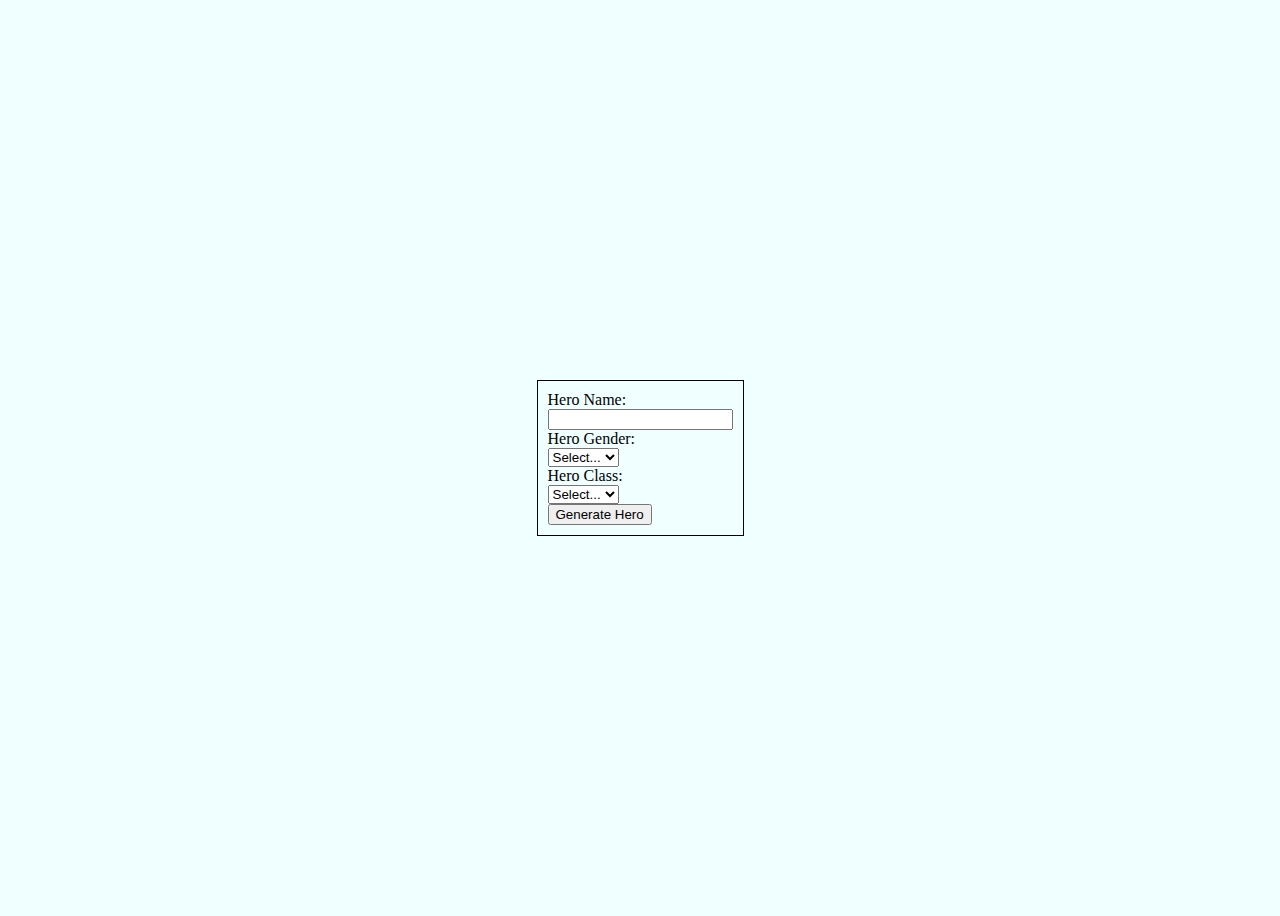
<file: week-2/character-generator/index.html>
<!DOCTYPE html>
<html>
  <head>
    <!--
    Pragmatic JavaScript
    Chapter 1
    Programming Assignment

    Author:
    Date:
    Filename:
  -->
    <title>Roleplay Character Generator</title>
    <link rel="stylesheet" type="text/css" href="styles.css" />
  </head>
  <body>
    <div id="mainContainer">
      <form id="characterForm">
        <label for="heroName">Hero Name:</label><br />
        <input type="text" id="heroName" name="heroName" required /><br />
        <label for="heroGender">Hero Gender:</label><br />
        <select id="heroGender" name="heroGender" required>
          <option value="">Select...</option>
          <option value="male">Male</option>
          <option value="female">Female</option>
          <option value="other">Other</option></select>
          <br />
        <label for="heroClass">Hero Class:</label><br />
        <select id="heroClass" name="heroClass" required>
          <option value="">Select...</option>
          <option value="warrior">Warrior</option>
          <option value="mage">Mage</option>
          <option value="rogue">Rogue</option></select>
          <br />
        <button id="generateHero">Generate Hero</button>
      </form>

      <div id="characterOutput"></div>
    </div>

    <script src="script.js"></script>
  </body>
</html>
</file>
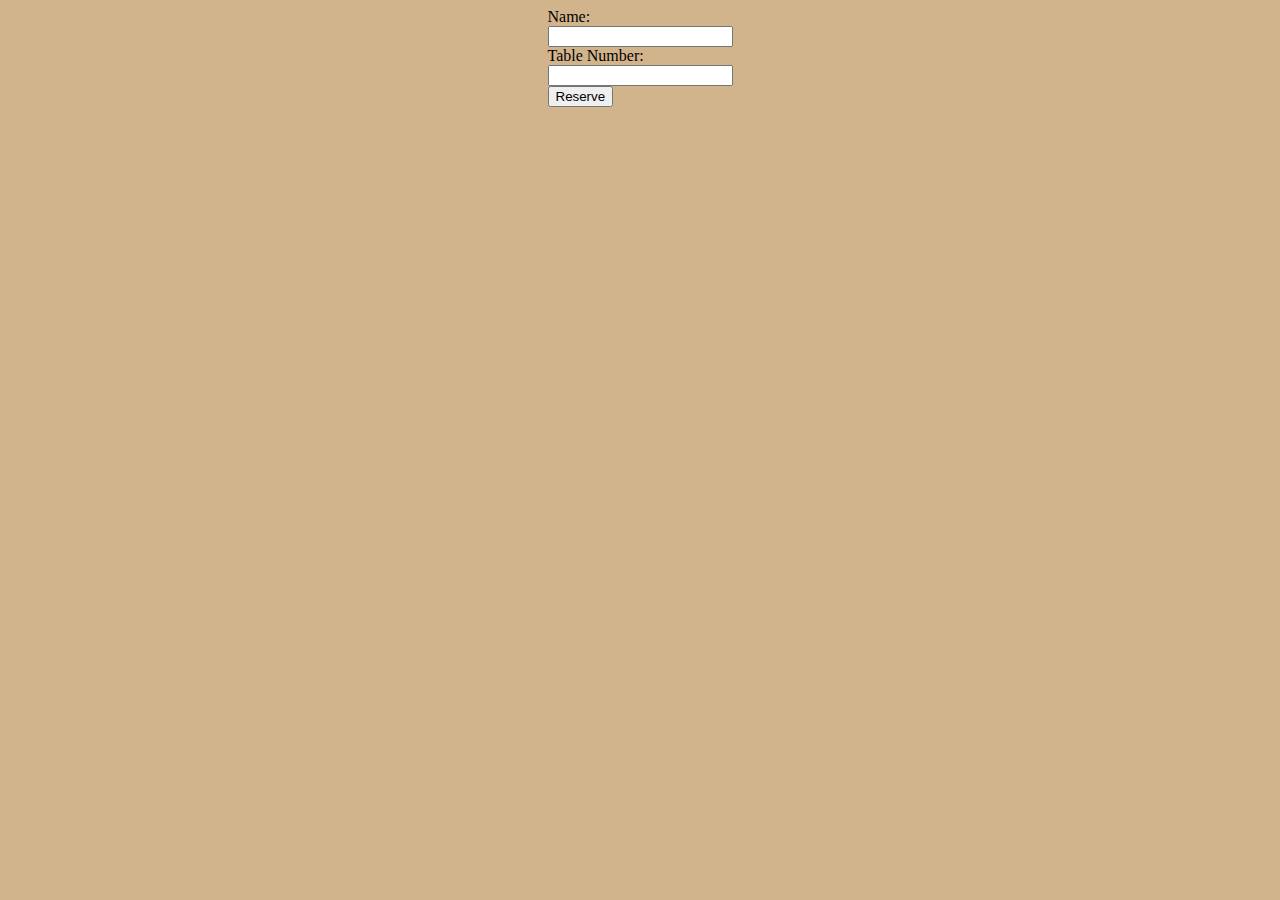
<file: week-5/restaurant-reservation/index.html>
<!DOCTYPE html>
<html>
  <head>
    <!--
      Pragmatic JavaScript
      Chapter 2
      Programming Assignment

      Author: Nadia Gainer
      Date:04/21/24
      Filename: Resteraunt-Reservation
    -->
    <title>Table Reservation</title>
    <link rel="stylesheet" type="text/css" href="styles.css" />
  </head>
  <body>
    <div class="form-container">
      <form id="reservationForm">
        <label for="name">Name:</label><br />
        <input type="text" id="name" name="name" /><br />
        <label for="tableNumber">Table Number:</label><br />
        <input type="number" min={1} max={4} id="tableNumber" name="tableNumber" /><br />
        <button type= "submit" >Reserve</button>
      </form>
      <p id="message"></p>
    </div>
    <script src="script.js"></script>
  </body>
</html>
</file>
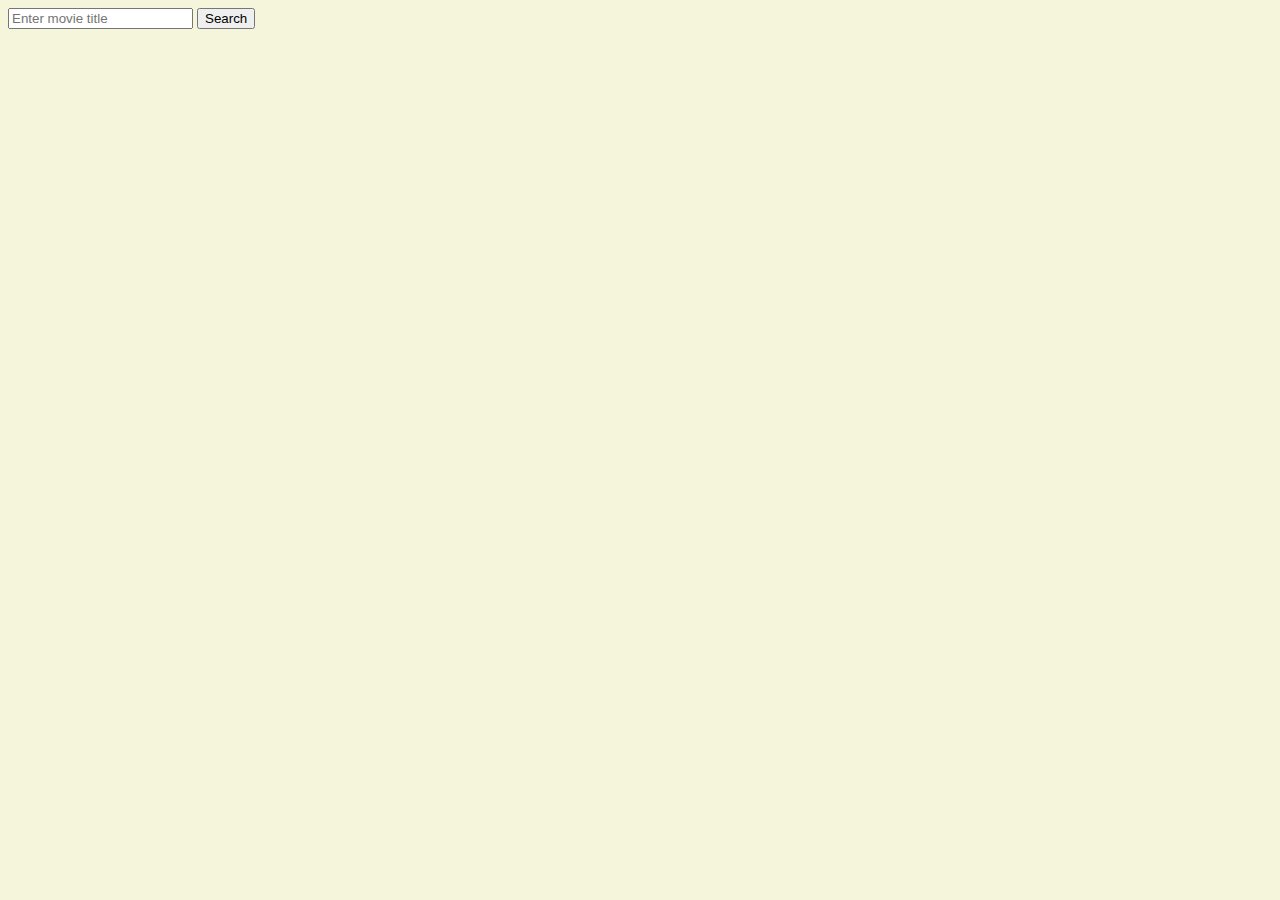
<file: week-8/movie-app/index.html>
<!DOCTYPE html>
<html>
  <head>
    <!--
      Pragmatic JavaScript
      Chapter 4
      Programming Assignment

      Author: Nadia Gainer
      Date:5/12/24
      Filename: movie app
    -->
    <link rel="stylesheet" type="text/css" href="styles.css" />
  </head>
  <body>
    <div class="form-container">
      <form id="movie-form">
        <input type="text" id="title-input" placeholder="Enter movie title" />
        <button type="submit">Search</button>
      </form>
      <div id="movie-info">
        <h2 id="movie-title"></h2>
        <p id="movie-director"></p>
        <p id="movie-year"></p>
        <p id="movie-synopsis"></p>
      </div>
      <p id="error-message"></p>
    </div>
    <script src="script.js"></script>
  </body>
</html>
</file>
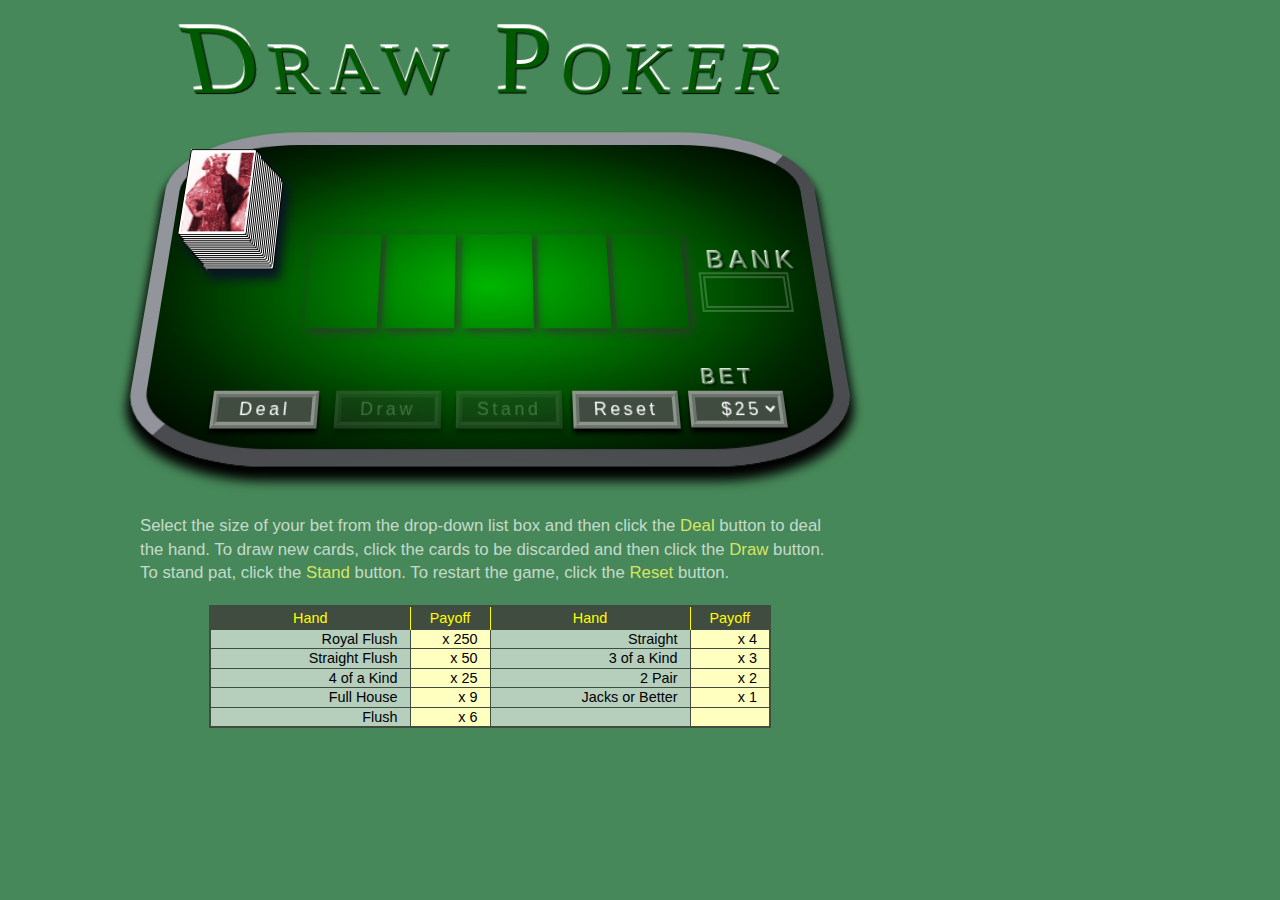
<file: week-1/chapter/js08_txt.html>
<!DOCTYPE html>
<html>
<head>
   <!--
      JavaScript 7th Edition
      Chapter 8
      Chapter Case

      Author: 
      Date:   

      Filename: js08.html
   -->
   <meta charset="utf-8" />
   <meta name="viewport" content="width=device-width,initial-scale=1.0">
   <title>Chapter 8 Case Problem: Draw Poker</title>
   <link rel="stylesheet" href="styles.css" />

</head>

<body>
   <section id="pokerTable">
      <h1>Draw Poker</h1>
      <div id="table">

         <img src="cardstack.png" alt="" id="cardstack" />
         <div id="hand">         
            <img id="card0" class="cardImg" src="blank.gif" />
            <img id="card1" class="cardImg" src="blank.gif" />
            <img id="card2" class="cardImg" src="blank.gif" />
            <img id="card3" class="cardImg" src="blank.gif" />
            <img id="card4" class="cardImg" src="blank.gif" />
         </div>
         <div id="status"></div> 

         <label id="bankLabel" for="bank">BANK</label>
         <input type="text" readonly id="bank" name="bank" />
         
         <div id="board">
            <input type="button" id="dealB" value="Deal" class="pokerButton" />
            <input type="button" id="drawB" value="Draw" class="pokerButton" disabled />
            <input type="button" id="standB" value="Stand" class="pokerButton" disabled />
            <input type="button" id="resetB" value="Reset" class="pokerButton" /> 
            <label id="betLabel" for="bet">BET</label>
            <select id="bet" name="bet">
               <option value="25">$25</option>
               <option value="50">$50</option>
               <option value="75">$75</option>
               <option value="100">$100</option>
            </select>
         </div>                                                  
      </div>                 
      <p id="instructions">
         Select the size of your bet from the drop-down list box and then
         click the <strong>Deal</strong> button to deal the hand. To draw new
         cards, click the cards to be discarded and then click the 
         <strong>Draw</strong> button. To stand pat, click the 
         <strong>Stand</strong> button. To restart the game, click the 
         <strong>Reset</strong> button.
      </p>

      <table id="oddsTable">
         <colgroup>
            <col class="firstCol" />
            <col class="secondCol" />
            <col class="firstCol" />
            <col class="secondCol" />
         </colgroup>
         <tr>
            <th>Hand</th>
            <th>Payoff</th>
            <th>Hand</th>
            <th>Payoff</th>
         </tr>
         <tr>
            <td>Royal Flush</td>
            <td>x 250</td>
            <td>Straight</td>
            <td>x 4</td>
         </tr>
         <tr>
            <td>Straight Flush</td>
            <td>x 50</td>
            <td>3 of a Kind</td>
            <td>x 3</td>
         </tr>
         <tr>
            <td>4 of a Kind</td>
            <td>x 25</td>
            <td>2 Pair</td>
            <td>x 2</td>
         </tr>
         <tr>
            <td>Full House</td>
            <td>x 9</td>
            <td>Jacks or Better</td>
            <td>x 1</td>
         </tr>
         <tr>
            <td>Flush</td>
            <td>x 6</td>
            <td></td>
            <td></td>
         </tr>
      </table>
      
   </section>     
</body>
</html>
</file>
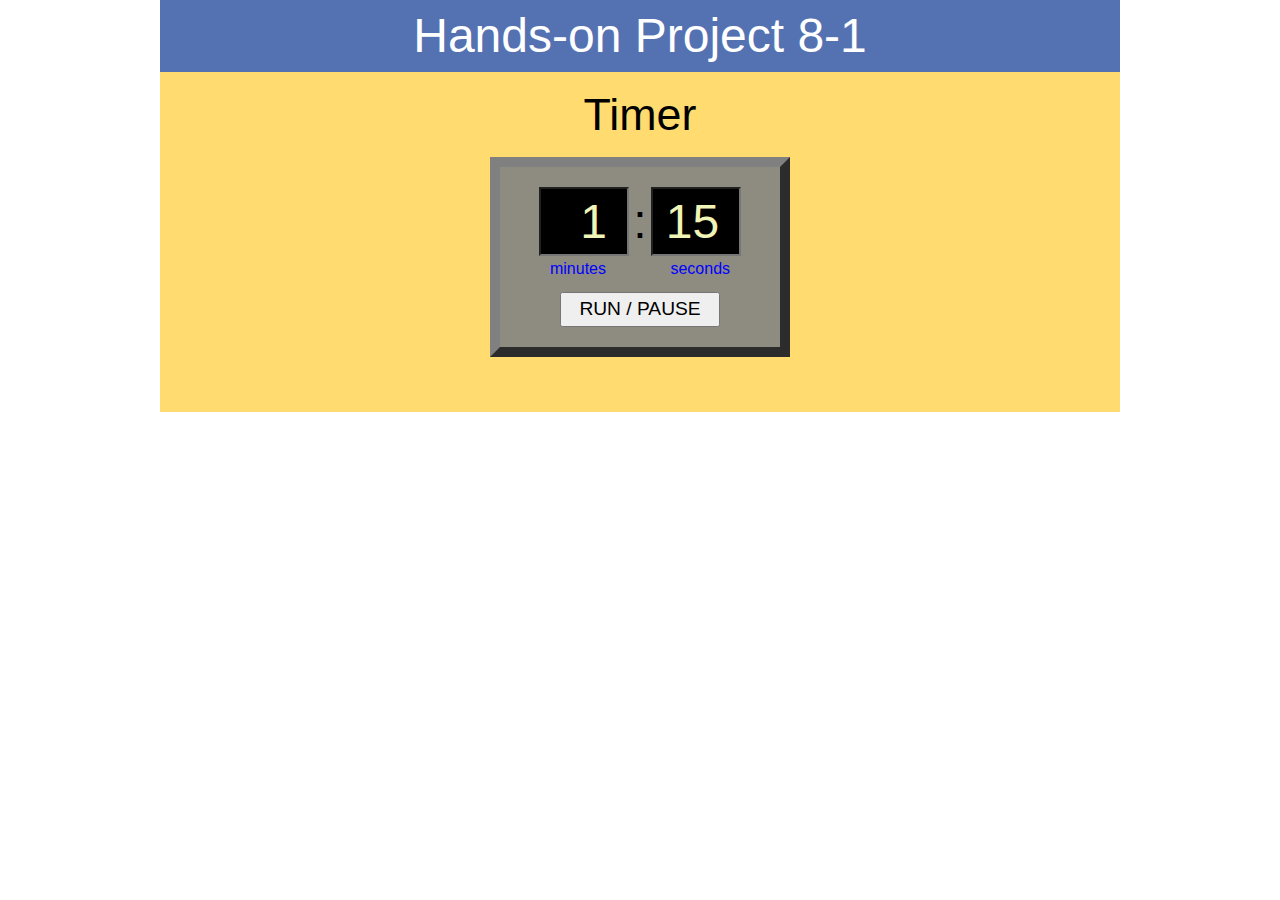
<file: week-1/project08-01/project08-01.html>
<!DOCTYPE html>
<html>
<head>
   <!--
      JavaScript 7th Edition
      Chapter 8
      Hands-on Project 8-1

      Author: Nadia Gainer
      Date:   03/24/24

      Filename: project08-01.html
   -->
   <meta charset="utf-8" />
   <meta name="viewport" content="width=device-width,initial-scale=1.0">
   <title>Hands-on Project 8-1</title>
   <link rel="stylesheet" href="styles.css" />
   <script src="project08-01.js" defer></script>
</head>

<body>
   <header>
      <h1>
         Hands-on Project 8-1
      </h1>
   </header>

   <section>
      <h1>Timer</h1>
      <div id="timerClock">
         <input id="minutesBox" type="number" value="1" min="0" max="10" step="1" />
         <span id="separator">:</span>
         <input id="secondsBox" type="number" value="15" min="0" max="59" step="1" /><br />
         <span id="minLabel">minutes</span> <span id="secLabel">seconds</span>
         <input id="runPauseButton" type="button" value="RUN / PAUSE" />
      </div>
   </section>
</body>
</html>
</file>
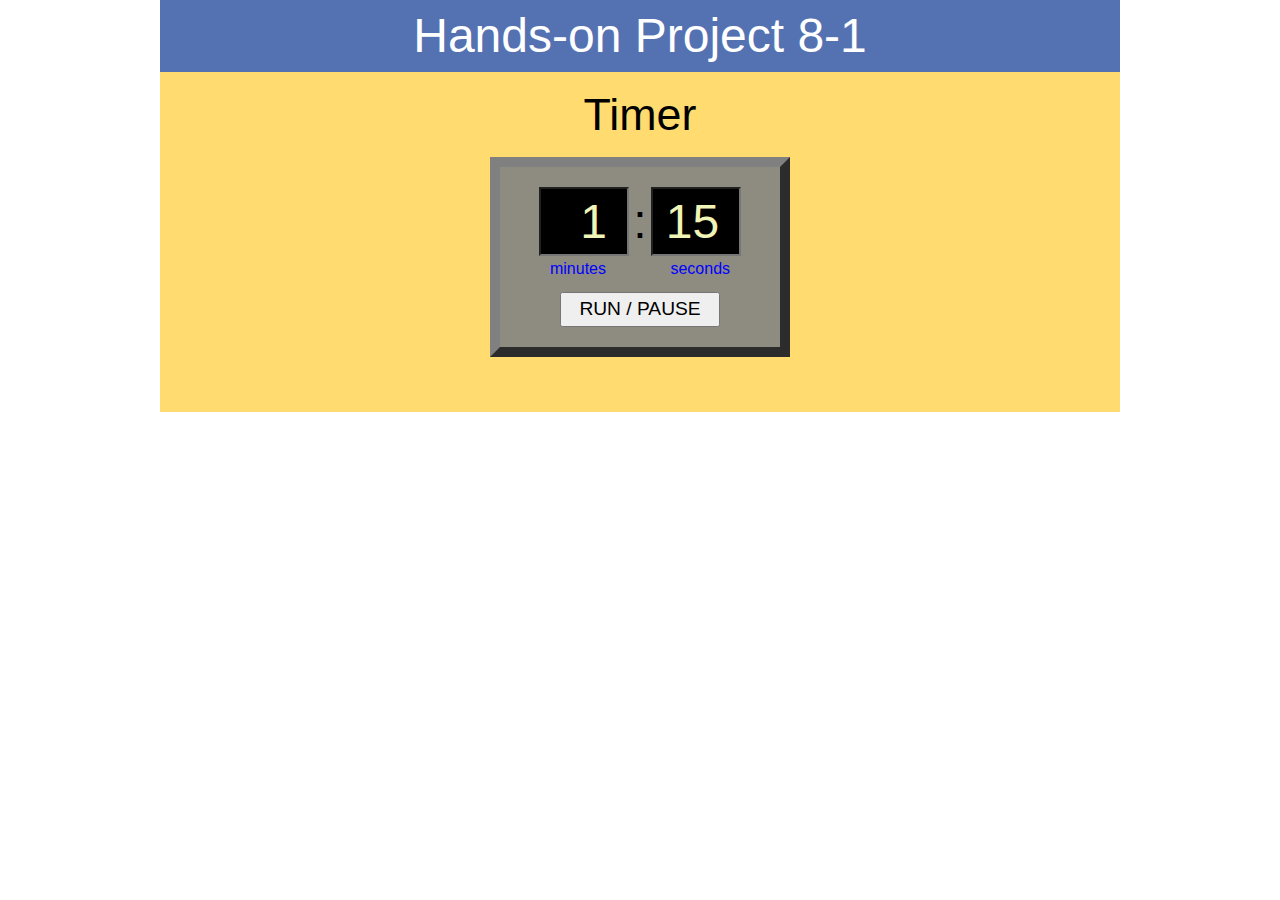
<file: week-1/project08-01/project08-01_txt.html>
<!DOCTYPE html>
<html>
<head>
   <!--
      JavaScript 7th Edition
      Chapter 8
      Hands-on Project 8-1

      Author: Nadia Gainer
      Date:   

      Filename: project08-01.html
   -->
   <meta charset="utf-8" />
   <meta name="viewport" content="width=device-width,initial-scale=1.0">
   <title>Hands-on Project 8-1</title>
   <link rel="stylesheet" href="styles.css" />

</head>

<body>
   <header>
      <h1>
         Hands-on Project 8-1
      </h1>
   </header>

   <section>
      <h1>Timer</h1>
      <div id="timerClock">
         <input id="minutesBox" type="number" value="1" min="0" max="10" step="1" />
         <span id="separator">:</span>
         <input id="secondsBox" type="number" value="15" min="0" max="59" step="1" /><br />
         <span id="minLabel">minutes</span> <span id="secLabel">seconds</span>
         <input id="runPauseButton" type="button" value="RUN / PAUSE" />
      </div>
   </section>
</body>
</html>
</file>
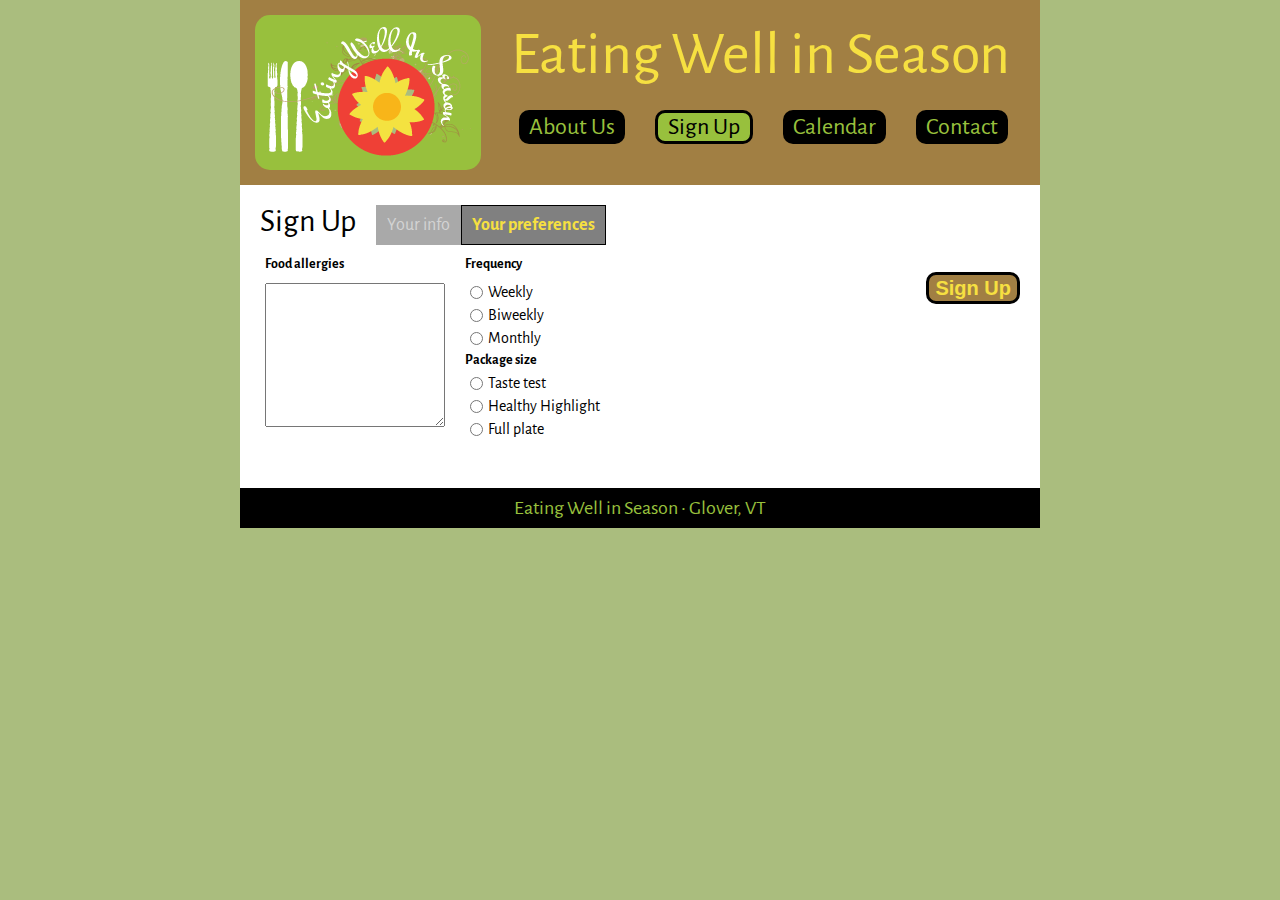
<file: week-3/chapter/js09b_txt.html>
﻿<!DOCTYPE html>
<html lang="en">
<head>
   <!--
      JavaScript 7th Edition
      Chapter 9
      Chapter case

      Eating Well in Season order page
      Author: 
      Date:   

      Filename: js09b.html
   -->
   <meta charset="utf-8" />
   <meta name="viewport" content="width=device-width,initial-scale=1.0">
   <title>Eating Well in Season - Order</title>
   <link rel="stylesheet" media="screen and (max-device-width: 400px)" href="styleshh.css" />
   <link rel="stylesheet" media="screen and (min-device-width: 401px)" href="styles.css" />
   <link href='http://fonts.googleapis.com/css?family=Alegreya+Sans:400,700' rel='stylesheet' type='text/css'>
</head>

<body>
   <div id="container">
      <header>
         <h1>
            <img src="ewis.png" alt="Eating Well in Season" title="" />
         </h1>
         <p>Eating Well in Season</p>
      </header>
   
      <nav>
         <ul>
            <li><a href="#">About Us</a></li>
            <li class="currentPage"><a href="#">Sign Up</a></li>
            <li><a href="#">Calendar</a></li>
            <li><a href="#">Contact</a></li>
        </ul>
      </nav>
   </div>
      
   <article>
      <h2>Sign Up</h2>

      <div class="trail">
         <div class="otherPage">Your info</div>
         <div class="currentPage">Your preferences</div>
      </div>

      <form>
         <div id="contactInfo"></div>
         <fieldset class="checks" id="fs1">
            <legend>Food allergies</legend>
            <textarea id="allergyDesc" name="allergies"></textarea>
         </fieldset>

         <fieldset class="checks">
            <legend>Frequency</legend>
            <input type="radio" id="weekly" value="Weekly" name="frequency" />
            <label for="weekly" id="weeklyLabel">Weekly</label>
            <input type="radio" id="biweekly" value="Biweekly" name="frequency" />
            <label for="biweekly" id="biweeklyLabel">Biweekly</label>
            <input type="radio" id="monthly" value="Monthly" name="frequency" />
            <label for="monthly" id="monthlyLabel">Monthly</label>           
            <legend>Package size</legend>
            <input type="radio" id="taste" value="Taste test" name="size" />
            <label for="taste" id="tasteLabel">Taste test</label>
            <input type="radio" id="highlight" value="Healthy highlight" name="size" />
            <label for="highlight" id="highlightLabel">Healthy Highlight</label>
            <input type="radio" id="full" value="Full plate" name="size" />
            <label for="full" id="fullLabel">Full plate</label>
         </fieldset>        
         
         <fieldset class="btn">
            <input type="button" id="signupBtn" value="Sign Up" />
         </fieldset>

      </form>

   </article>
   <footer><p>Eating Well in Season &bull; Glover, VT</p></footer>
</body>
</html>
</file>
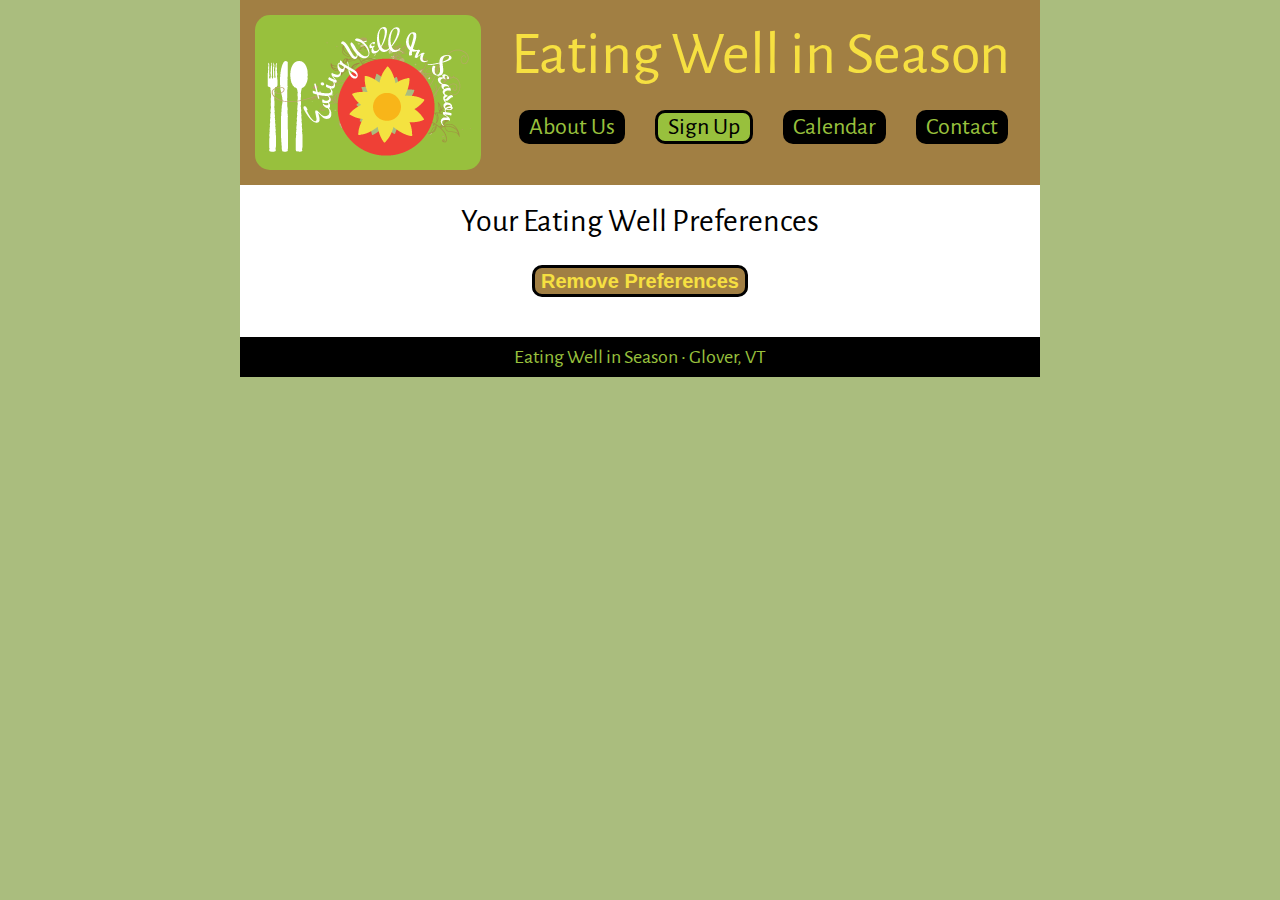
<file: week-3/chapter/js09c_txt.html>
<!DOCTYPE html>
<html lang="en">
<head>
   <!--
      JavaScript 6th Edition
      Chapter 9
      Chapter case

      Eating Well in Season results page
      Author: 
      Date:   

      Filename: results.htm
   -->
   <meta charset="utf-8" />
   <meta name="viewport" content="width=device-width,initial-scale=1.0">
   <title>Eating Well in Season - Results</title>
   <link rel="stylesheet" media="screen and (max-device-width: 400px)" href="styleshh.css" />
   <link rel="stylesheet" media="screen and (min-device-width: 401px)" href="styles.css" />
   <link href='http://fonts.googleapis.com/css?family=Alegreya+Sans:400,700' rel='stylesheet' type='text/css'>   
</head>

<body>
   <div id="container">
      <header>
         <h1>
            <img src="ewis.png" alt="Eating Well in Season" title="" />
         </h1>
         <p>Eating Well in Season</p>
      </header>
   
      <nav>
         <ul>
            <li><a href="#">About Us</a></li>
            <li class="currentPage"><a href="#">Sign Up</a></li>
            <li><a href="#">Calendar</a></li>
            <li><a href="#">Contact</a></li>
        </ul>
      </nav>
   </div>
      
   <article>
      <h2 id="prefHeading">Your Eating Well Preferences</h2>
      <table id="prefTable"></table>
      
      <input type="button" value="Remove Preferences" id="removePrefBtn" />
   </article>
   <footer><p>Eating Well in Season &bull; Glover, VT</p></footer>
</body>
</html>
</file>
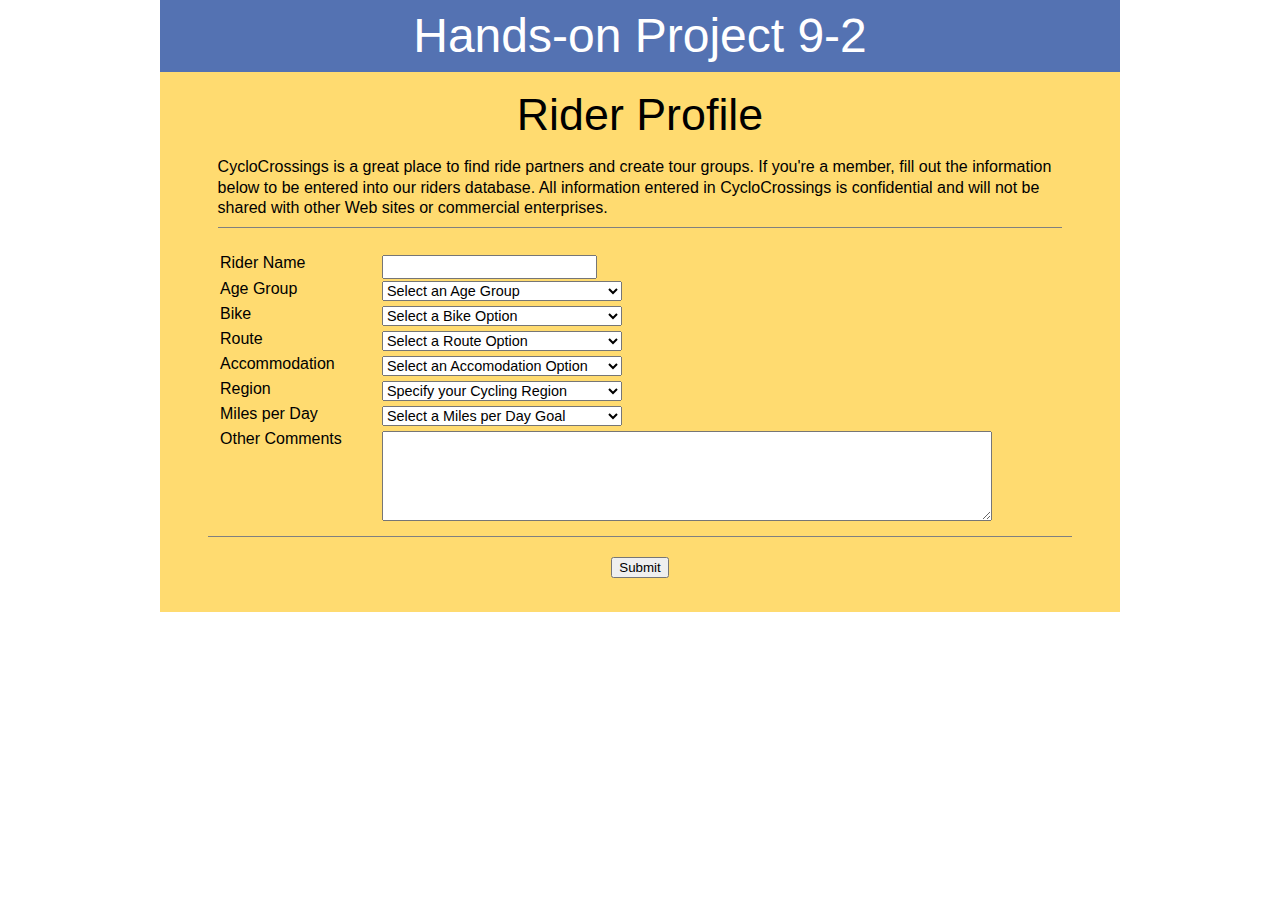
<file: week-3/project09-02/project09-02a.html>
<!DOCTYPE html>
<html>
<head>
   <!--
      JavaScript 7th Edition
      Chapter 9
      Hands-on Project 9-2

      Author: Nadia Gainer
      Date:   04/06/23

      Filename: project09-02a.html
   -->
   <meta charset="utf-8" />
   <title>Hands-on Project 9-2</title>
   <link rel="stylesheet" href="styles.css" />
</head>

<body>
   <header>
      <h1>
         Hands-on Project 9-2
      </h1>
   </header>

   <section>
      <h1>Rider Profile</h1>
      <p id="intro">
         CycloCrossings is a great place to find ride partners and create
         tour groups. If you're a member, fill out the information below 
         to be entered into our riders database. All information entered 
         in CycloCrossings is confidential and will not be shared with 
         other Web sites or commercial enterprises.
      </p>

      <table id="profile">
        <colgroup>
           <col id="firstCol" />
           <col id="secondCol" />
        </colgroup>
         <tr>
            <td>Rider Name</td>
            <td>
               <input name="riderName" id="riderName" type="text" />
            </td>
         </tr>
         <tr>
            <td>Age Group</td>	
            <td>
               <select name="ageGroup" id="ageGroup" size="1">
                  <option value="">Select an Age Group</option>
                  <option value="16 - 20">16 - 20</option>
                  <option value="21 - 30">21 - 30</option>
                  <option value="31 - 40">31 - 40</option>
                  <option value="41 - 50">41 - 50</option>
                  <option value="51 - 60">51 - 60</option>
                  <option value="61 - 70">61 - 70</option>
                  <option value="71+">71+</option>
               </select>
            </td>
         </tr>
         <tr>
            <td>Bike</td>
            <td>
               <select name="bikeOption" id="bikeOption" size="1">
                  <option value="">Select a Bike Option</option>
                  <option value="road">Road Bike</option>
                  <option value="mountain">Mountain Bike</option>
                  <option value="either">Either</option>
               </select>
            </td>
         </tr>
         <tr>
            <td>Route</td>
            <td>
               <select name="routeOption" id="routeOption" size="1">
                  <option value="">Select a Route Option</option>
                  <option value="road">Road</option>
                  <option value="trail">Trail</option>
                  <option value="either">Either</option>
               </select>               
            </td>
         </tr>
         <tr>
            <td>Accommodation</td>
            <td>
               <select name="accOption" id="accOption" size="1">
                  <option value="">Select an Accomodation Option</option>
                  <option value="camping">Camping</option>
                  <option value="motel">Motel</option>
                  <option value="either">Either</option>
               </select>               
            </td>
         </tr>
         <tr>
            <td>Region</td>	
            <td>
               <select name="region" id="region" size="1">
                  <option value="">Specify your Cycling Region</option>
                  <option value="Northeast">Northeast</option>
                  <option value="East Coast">East Coast</option>
                  <option value="Southeast">Southeast</option>
                  <option value="Midwest">Midwest</option>
                  <option value="Mountain">Mountain</option>
                  <option value="Southwest">Southwest</option>
                  <option value="West Coast">West Coast</option>
                  <option value="NOrthwest">Northwest</option>
               </select>
            </td>
         </tr>
         <tr>
            <td>Miles per Day</td>	
            <td>
               <select name="miles" id="miles" size="1">
                  <option value="">Select a Miles per Day Goal</option>
                  <option value="21 - 40">21 - 40</option>
                  <option value="41 - 60">41 - 60</option>
                  <option value="61 - 80">61 - 80</option>
                  <option value="21 - 40">81 - 100</option>
                  <option value="100+">100+</option>
               </select>
            </td>
         </tr>
         <tr>
            <td>Other Comments</td>
            <td>
               <textarea name="comments" id="comments"></textarea>
            </td>
         </tr>
      </table>

      <p style="text-align: center">
         <input id="submitButton" type="button" value="Submit" />
      </p>      
   </section>
   <script src="project09-02a.js" defer></script>
</body>
</html>
</file>
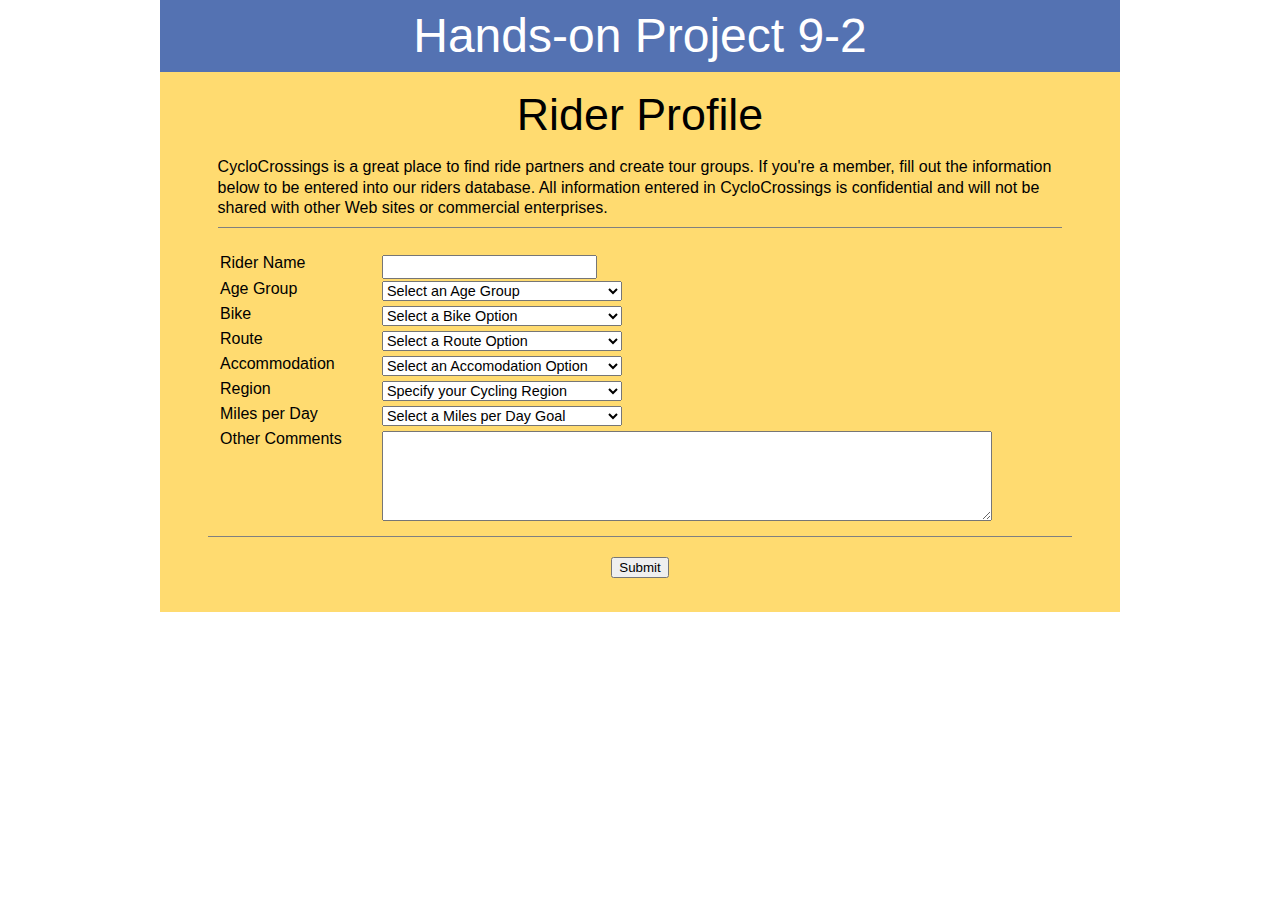
<file: week-3/project09-02/project09-02a_txt.html>
<!DOCTYPE html>
<html>
<head>
   <!--
      JavaScript 7th Edition
      Chapter 9
      Hands-on Project 9-2

      Author: 
      Date:   

      Filename: project09-02a.html
   -->
   <meta charset="utf-8" />
   <title>Hands-on Project 9-2</title>
   <link rel="stylesheet" href="styles.css" />
</head>

<body>
   <header>
      <h1>
         Hands-on Project 9-2
      </h1>
   </header>

   <section>
      <h1>Rider Profile</h1>
      <p id="intro">
         CycloCrossings is a great place to find ride partners and create
         tour groups. If you're a member, fill out the information below 
         to be entered into our riders database. All information entered 
         in CycloCrossings is confidential and will not be shared with 
         other Web sites or commercial enterprises.
      </p>

      <table id="profile">
        <colgroup>
           <col id="firstCol" />
           <col id="secondCol" />
        </colgroup>
         <tr>
            <td>Rider Name</td>
            <td>
               <input name="riderName" id="riderName" type="text" />
            </td>
         </tr>
         <tr>
            <td>Age Group</td>	
            <td>
               <select name="ageGroup" id="ageGroup" size="1">
                  <option value="">Select an Age Group</option>
                  <option value="16 - 20">16 - 20</option>
                  <option value="21 - 30">21 - 30</option>
                  <option value="31 - 40">31 - 40</option>
                  <option value="41 - 50">41 - 50</option>
                  <option value="51 - 60">51 - 60</option>
                  <option value="61 - 70">61 - 70</option>
                  <option value="71+">71+</option>
               </select>
            </td>
         </tr>
         <tr>
            <td>Bike</td>
            <td>
               <select name="bikeOption" id="bikeOption" size="1">
                  <option value="">Select a Bike Option</option>
                  <option value="road">Road Bike</option>
                  <option value="mountain">Mountain Bike</option>
                  <option value="either">Either</option>
               </select>
            </td>
         </tr>
         <tr>
            <td>Route</td>
            <td>
               <select name="routeOption" id="routeOption" size="1">
                  <option value="">Select a Route Option</option>
                  <option value="road">Road</option>
                  <option value="trail">Trail</option>
                  <option value="either">Either</option>
               </select>               
            </td>
         </tr>
         <tr>
            <td>Accommodation</td>
            <td>
               <select name="accOption" id="accOption" size="1">
                  <option value="">Select an Accomodation Option</option>
                  <option value="camping">Camping</option>
                  <option value="motel">Motel</option>
                  <option value="either">Either</option>
               </select>               
            </td>
         </tr>
         <tr>
            <td>Region</td>	
            <td>
               <select name="region" id="region" size="1">
                  <option value="">Specify your Cycling Region</option>
                  <option value="Northeast">Northeast</option>
                  <option value="East Coast">East Coast</option>
                  <option value="Southeast">Southeast</option>
                  <option value="Midwest">Midwest</option>
                  <option value="Mountain">Mountain</option>
                  <option value="Southwest">Southwest</option>
                  <option value="West Coast">West Coast</option>
                  <option value="NOrthwest">Northwest</option>
               </select>
            </td>
         </tr>
         <tr>
            <td>Miles per Day</td>	
            <td>
               <select name="miles" id="miles" size="1">
                  <option value="">Select a Miles per Day Goal</option>
                  <option value="21 - 40">21 - 40</option>
                  <option value="41 - 60">41 - 60</option>
                  <option value="61 - 80">61 - 80</option>
                  <option value="21 - 40">81 - 100</option>
                  <option value="100+">100+</option>
               </select>
            </td>
         </tr>
         <tr>
            <td>Other Comments</td>
            <td>
               <textarea name="comments" id="comments"></textarea>
            </td>
         </tr>
      </table>

      <p style="text-align: center">
         <input id="submitButton" type="button" value="Submit" />
      </p>      
   </section>
</body>
</html>
</file>
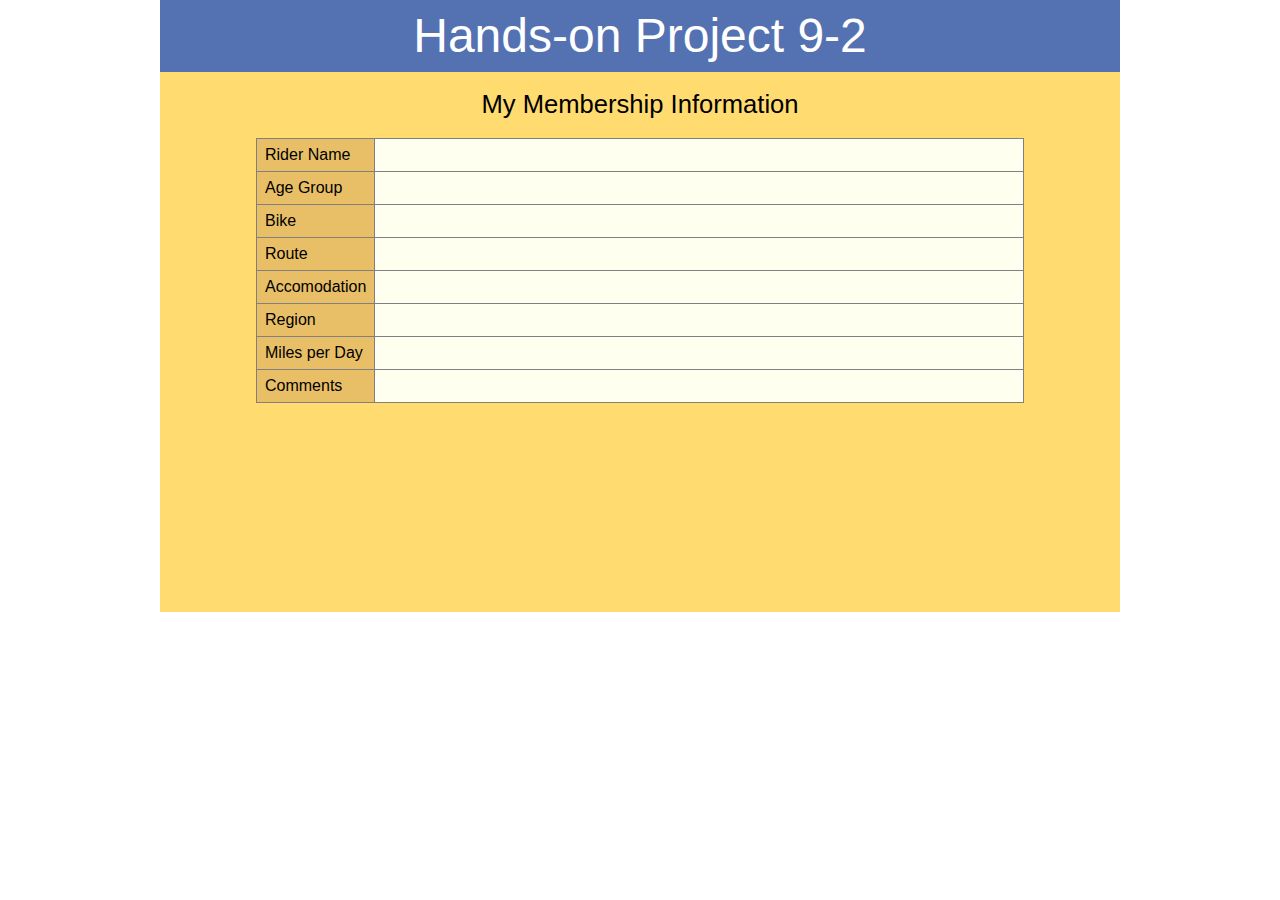
<file: week-3/project09-02/project09-02b.html>
<!DOCTYPE html>
<html>
<head>
   <!--
      JavaScript 7th Edition
      Chapter 8
      Hands-on Project 9-2

      Author: 
      Date:   

      Filename: project09-02b.html
   -->
   <meta charset="utf-8" />
   <meta name="viewport" content="width=device-width,initial-scale=1.0">
   <title>Hands-on Project 9-2</title>
   <link rel="stylesheet" href="styles.css" />
</head>

<body>
   <header>
      <h1>
         Hands-on Project 9-2
      </h1>
   </header>

   <section>
      <h1 id="h2b">My Membership Information</h1>
      
      <table id="order">
         <tr>
            <th>Rider Name</th>
            <td id="riderName"></td>
         </tr>
         <tr>
            <th>Age Group</th>
            <td id="ageGroup"></td>
         </tr> 
         <tr>
            <th>Bike</th>
            <td id="bikeOption"></td>
         </tr>  
         <tr>
            <th>Route</th>
            <td id="routeOption"></td>
         </tr> 
         <tr>
            <th>Accomodation</th>
            <td id="accOption"></td>
         </tr>          
         <tr>
            <th>Region</th>
            <td id="region"></td>
         </tr>          
         <tr>
            <th>Miles per Day</th>
            <td id="miles"></td>
         </tr> 
         <tr>
            <th>Comments</th>
            <td id="comments"></td>
         </tr>          
      </table>
   </section>
   <script src="project09-02b.js" defer></script>
</body>
</html>
</file>
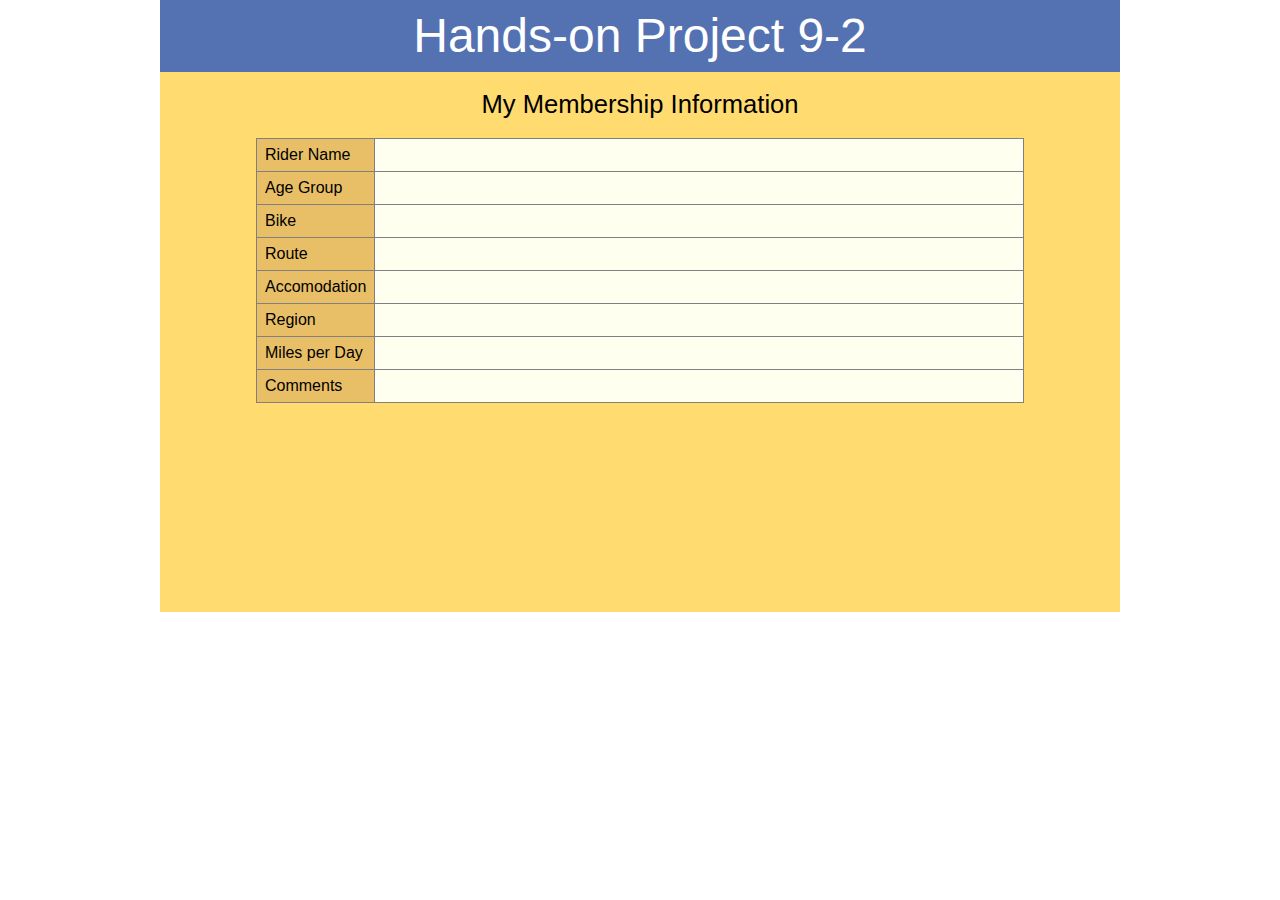
<file: week-3/project09-02/project09-02b_txt.html>
<!DOCTYPE html>
<html>
<head>
   <!--
      JavaScript 7th Edition
      Chapter 8
      Hands-on Project 9-2

      Author: 
      Date:   

      Filename: project09-02b.html
   -->
   <meta charset="utf-8" />
   <meta name="viewport" content="width=device-width,initial-scale=1.0">
   <title>Hands-on Project 9-2</title>
   <link rel="stylesheet" href="styles.css" />
</head>

<body>
   <header>
      <h1>
         Hands-on Project 9-2
      </h1>
   </header>

   <section>
      <h1 id="h2b">My Membership Information</h1>
      
      <table id="order">
         <tr>
            <th>Rider Name</th>
            <td id="riderName"></td>
         </tr>
         <tr>
            <th>Age Group</th>
            <td id="ageGroup"></td>
         </tr> 
         <tr>
            <th>Bike</th>
            <td id="bikeOption"></td>
         </tr>  
         <tr>
            <th>Route</th>
            <td id="routeOption"></td>
         </tr> 
         <tr>
            <th>Accomodation</th>
            <td id="accOption"></td>
         </tr>          
         <tr>
            <th>Region</th>
            <td id="region"></td>
         </tr>          
         <tr>
            <th>Miles per Day</th>
            <td id="miles"></td>
         </tr> 
         <tr>
            <th>Comments</th>
            <td id="comments"></td>
         </tr>          
      </table>
   </section>
</body>
</html>
</file>
<file: week-2/character-generator/styles.css>
/*
  Pragmatic JavaScript
  Chapter 1
  Programming Assignment

  Author: Nadia Gainer
  Date:03/29/24
  Filename: CSS 
*/

/* Your CSS goes here */
body { 
  background-color:azure;
  display: flex;
  justify-content: center;
  align-items: center;
  height: 100vh;
}

#mainContainer{
  border: 1px solid;
  padding: 10px;
}
</file>
<file: week-5/restaurant-reservation/styles.css>
/*
  Pragmatic JavaScript
  Chapter 2
  Programming Assignment

  Author: Nadia Gainer
  Date:04/21/24
  Filename:resteraunt-reservation
*/

/* Add your CSS styles here */
body{
background-color: tan;
display: flex;
justify-content: center;
align-items: center;
}
</file>
<file: week-8/movie-app/styles.css>
/*
  Pragmatic JavaScript
  Chapter 4
  Programming Assignment

  Author: Nadia Gainer
  Date:05/12/24
  Filename: movie app
*/

/* Add your styles here */
body {
  background-color: beige;
}
</file>
<file: week-1/chapter/styles.css>
/*  JavaScript 7th Edition
    Chapter 8
    Chapter Case

    Filename: styles.css
*/

/* apply a natural box layout model to all elements */
* {
   -moz-box-sizing: border-box;
   -webkit-box-sizing: border-box;
   box-sizing: border-box;
}

/* reset rules */
html, body, div, span, applet, object, iframe,
h1, h2, h3, h4, h5, h6, p, blockquote, pre,
a, abbr, acronym, address, big, cite, code,
del, dfn, em, img, ins, kbd, q, s, samp,
small, strike, strong, sub, sup, tt, var,
b, u, i, center,
dl, dt, dd, ol, ul, li,
fieldset, form, label, legend,
table, caption, tbody, tfoot, thead, tr, th, td,
article, aside, canvas, details, embed, 
figure, figcaption, footer, header, hgroup, 
menu, nav, output, ruby, section, summary,
time, mark, audio, video {
   margin: 0;
   padding: 0;
   border: 0;
   font-size: 100%;
   font: inherit;
   vertical-align: baseline;
}

/* HTML5 display-role reset for older browsers */
article, aside, details, figcaption, figure, 
footer, header, hgroup, menu, nav, section {
   display: block;
}

body {
   line-height: 1;
   width: 1000px;
   background: white;
   margin: 0 auto;
   font-family: Arial, Helvetica, sans-serif; 
}

ol, ul {
   list-style: none;
}


/* Styles for this Project */


html {
   font-family: Verdana, Geneva, sans-serif;
   font-size: 12px;
}


body {
   margin: 0px auto;
   display: -webkit-flex;
   display: flex;
   -webkit-flex-flow: row wrap;
   flex-flow: row wrap;
   background-color: rgb(70, 136, 89);
}

/* Poker Table Styles */



section#pokerTable h1 {
   text-align: center;
   font-size: 8.5em;
   font-family: Impact, Haettenschweiler, "Franklin Gothic Bold", "Arial Black", "sans-serif";
   color: rgb(0, 88, 0);
   letter-spacing: 0.1em;
   margin: 10px 0 0;
   font-weight: normal;
   font-variant: small-caps;
   text-shadow: black 1px 1px 1px, white 0px -4px 0px;
   transform: perspective(350px) rotateX(-15deg);
}

div#table {
   width: 682px;
   height: 337px;
   position: relative;
   margin: 5px auto 20px;
   transform: perspective(350px) rotateX(10deg);
   background: radial-gradient(farthest-corner,  rgb(0, 182, 0), rgb(0, 121, 0) 30%, rgb(0, 41, 0) 70%, black);
   border: 15px outset rgba(162, 162, 172, 0.9);
   border-radius: 20%;
   box-shadow: black 0px 10px 10px 2px;
}

div#table img#cardstack {
   display: block;
   position: absolute;
   top: 5px;
   left: 5px;
}

div#table img.cardImg {
   display: block; 
   width: 71px; 
   height: 96px; 
   cursor: pointer;
   position: absolute;
   top: 100px;
   box-shadow: rgb(51, 51, 51) 3px 3px 10px;
}

div#table img#card0 {
   left: 144px; 
}
div#table img#card1 {
   left: 220px; 
}
div#table img#card2 {
   left: 298px;
}
div#table img#card3 {
   left: 374px;
}
div#table img#card4 {
   left: 450px;
}

div#status {
   position: absolute; 
   top: 220px; 
   left: 165px;
   width: 375px; 
   text-align: center;
   color: yellow; 
   font-size: 1.8em; 
   letter-spacing: 0.3em;
}

input.pokerButton, select#bet {
   position: absolute; 
   top: 255px;
   text-align: center;
   display: block; 
   width: 100px;
   font-size: 1.4em; 
   color: white;
   letter-spacing: 0.2em;
   background-color: rgb(64, 76, 64);
   border: 6px ridge rgba(255, 255, 255, 0.4);
   cursor: pointer; 
   box-shadow: black 0px 4px 4px;
   opacity: 1;
}

input.pokerButton:disabled, select#bet:disabled {
   opacity: 0.25;
}

input#dealB {
   left: 64px;
}
input#drawB {
   left: 180px; 
}
input#standB {
   left: 294px;
}
input#resetB {
   left: 404px;
}


label#betLabel {
   font-size: 1.7em;
   text-align: center;
   display: block;
   position: absolute;
   top: 232px;
   left: 514px;
   width: 80px;
   color: rgba(121, 181, 121, 0.7);
   text-shadow: black 1px 1px 2px, white -1px -1px 0px;
   letter-spacing: 0.2em;
}

label#bankLabel {
   font-size: 2.2em;
   text-align: center;
   display: block;
   position: absolute;
   top: 114px;
   left: 532px;
   width: 120px;
   color: rgba(121, 181, 121, 0.7);
   text-shadow: black 1px 1px 2px, white -1px -1px 0px;
   letter-spacing: 0.2em;
}

input#bank {
   position: absolute; 
   top: 140px;
   left: 536px;
   width: 90px;
   height: 40px;
   display: block; 
   font-size: 1.7em; 
   color: white;
   letter-spacing: 0.2em;
   background-color: transparent;
   border: 6px double rgba(255, 255, 255, 0.2);
   text-align: right;
}

select#bet {
   left: 514px;
   width: 90px;  
   text-align: right;
}

p#instructions {
   margin: 60px auto 20px;
   font-size: 1.4em;
   line-height: 1.4;
   color: rgba(255, 255, 255, 0.7);
   width: 700px;
}

p#instructions strong {
   color: rgba(255, 255, 101, 0.8);
   font-weight: normal;
}

#oddsTable {
   margin: 20px auto;
   background-color: rgba(255, 255, 255, 0.6); 
   border: 2px solid rgb(64, 76, 64);
   border-collapse: collapse;
   font-size: 1.2em;
}

#oddsTable th {
   background-color: rgb(64, 76, 64);
   text-align: center;
   font-weight: normal;
   color: yellow;
   padding: 4px 10px;
   border-right: 1px solid yellow;
   vertical-align: top;
}
#oddsTable td {
   border: 1px solid rgb(64, 76, 64);
   text-align: right;
   padding: 2px 12px;
   vertical-align: top;
}
#oddsTable .firstCol {
   width: 200px;
}
#oddsTable .secondCol {
   background-color: rgb(255, 255, 192); 
   width: 80px;
}
</file>
<file: week-1/project08-01/styles.css>
/*  JavaScript 7th Edition
    Chapter 8
    Hands-on Project 8-1

    Filename: styles.css
*/

/* apply a natural box layout model to all elements */
* {
   -moz-box-sizing: border-box;
   -webkit-box-sizing: border-box;
   box-sizing: border-box;
}

/* reset rules */
html, body, div, span, applet, object, iframe,
h1, h2, h3, h4, h5, h6, p, blockquote, pre,
a, abbr, acronym, address, big, cite, code,
del, dfn, em, img, ins, kbd, q, s, samp,
small, strike, strong, sub, sup, tt, var,
b, u, i, center,
dl, dt, dd, ol, ul, li,
fieldset, form, label, legend,
table, caption, tbody, tfoot, thead, tr, th, td,
article, aside, canvas, details, embed, 
figure, figcaption, footer, header, hgroup, 
menu, nav, output, ruby, section, summary,
time, mark, audio, video {
   margin: 0;
   padding: 0;
   border: 0;
   font-size: 100%;
   font: inherit;
   vertical-align: baseline;
}

/* HTML5 display-role reset for older browsers */
article, aside, details, figcaption, figure, 
footer, header, hgroup, menu, nav, section {
   display: block;
}

body {
   line-height: 1;
   width: 960px;
   background: white;
   margin: 0 auto;
   font-family: Verdana, Geneva, sans-serif; 
}

ol, ul {
   list-style: none;
}

/* page header */
header {
   background: #5472B2;
   width: 100%;
   color: #FFFFFF;
   font-size: 48px;
   text-align: center;
   line-height: 1.5em;
   margin-bottom: 0;
}



/*-------------------- Project Styles ------------------*/

section {
   background-color: #FFDB70;
   margin-top: 0;
   padding-bottom: 20px;
   user-select:none;
   height: 340px;
}

section h1 {
   font-size: 2.8em;
   text-align: center;
   margin: 0;
   padding: 20px 0;
}

div#timerClock {
   display: block;
   margin: 0 auto;
   width: 300px;
   background-color: rgba(130, 130, 130, 0.9);
   text-align: center;
   height: 200px;
   border: 10px outset gray;
}
input#minutesBox, input#secondsBox {
   font-size: 3em;
   display: inline-block;
   width: 90px;
   text-align: right;
   padding: 5px;
   background-color: black;
   color:#F0F4B6;
   margin-top: 20px;
   
}

span#separator {
   display: inline-block;
   font-size: 3em;
   text-align: center;
}

span#minLabel, span#secLabel {
   display: inline-block;
   margin: 5px 30px;
   color: blue;
}

input#runPauseButton {
   font-size: 1.2em;
   display: block;
   width: 160px;
   height: 35px;
   margin: 10px auto;
   cursor: pointer;
}
</file>
<file: week-3/chapter/styleshh.css>
/*  JavaScript 7th Edition
    Chapter 9
    Chapter case

    Eating Well in Season
    Handheld style sheet

    Filename: styleshh.css
*/

/* apply a natural box layout model to all elements */
* {
   -moz-box-sizing: border-box;
   -webkit-box-sizing: border-box;
   box-sizing: border-box;
}

/* reset rules */
html, body, div, span, applet, object, iframe,
h1, h2, h3, h4, h5, h6, p, blockquote, pre,
a, abbr, acronym, address, big, cite, code,
del, dfn, em, img, ins, kbd, q, s, samp,
small, strike, strong, sub, sup, tt, var,
b, u, i, center,
dl, dt, dd, ol, ul, li,
fieldset, form, label, legend,
table, caption, tbody, tfoot, thead, tr, th, td,
article, aside, canvas, details, embed, 
figure, figcaption, footer, header,  
menu, nav, output, ruby, section, summary,
time, mark, audio, video {
   margin: 0;
   padding: 0;
   border: 0;
   font-size: 100%;
   font: inherit;
   vertical-align: baseline;
}

/* HTML5 display-role reset for older browsers */
article, aside, details, figcaption, figure, 
footer, header,  menu, nav, section {
   display: block;
}

body {
   line-height: 1;
   margin: 0 auto;
   font-family: "Alegreya Sans", arial, helvetica, sans-serif;
}

ol, ul {
   list-style: none;
}

table {
   border-collapse: collapse;
   border-spacing: 0;
}

a:link, a:visited {
   text-decoration: none;
   color: inherit;
}

a:hover {
   text-decoration: none;
   color: inherit;
}

a:active {
   text-decoration: none;
   color: inherit;
}

/* container */
#container {
   overflow: auto;
   position: relative;
}

/* page header */
header {
   background: rgb(161,127,67);
   overflow: auto;
}

header h1 {
   padding: 10px;
   -webkit-border-radius: 15px;
   -moz-border-radius: 15px;
   border-radius: 15px;
   background: rgb(152,192,61);
   margin: 15px;
   float: left;
}

header h1 img {
   width: 68.6667px;
   height: 44px; 
}

header p {
   color: rgb(246,224,65);
   font-size: 22px;
   padding: 10px;
   text-align: center;
   position: absolute;
   top: 25px;
   right: 5px;
   float: right;
}

/* navigation */
nav {
   padding: 10px 10px 10px 0;
   background: rgb(161,127,67);
   font-size: 16px;
   float: right;
   position: relative;
   width: 100%;
}

nav ul {
   text-align: center;
}

nav ul li {
   padding: 5px;
   display: inline-block;
   margin: 0 4px 5px;
   background: rgb(152,192,61);
   -moz-border-radius: 10px;
   -webkit-border-radius: 10px;
   border-radius: 10px;
   background: black;
   color: rgb(152,192,61);
}

nav ul li.currentPage {
   color: black;
   background: rgb(152,192,61);
   border: 3px solid black;
   padding: 2px 10px;
}

nav ul li:hover {
   box-shadow: 10px 0px 17px white,
               -10px 0px 17px white;
}

nav ul li.currentPage:hover {
   box-shadow: none;
}

/* main content */
article {
   padding: 20px 20px 40px;
   background: white;
   position: relative;
   overflow: auto;
}

article h2 {
   font-size: 32px;
   text-align: left;
   margin-bottom: 20px;
   margin-right: 20px;
   float: left;
}

article h3 {
   font-size: 24px;
   font-weight: 700;
   text-align: center;
   margin-bottom: 0.5em;
}

article div.trail {
   clear: left;
}

article div.otherPage {
   font-size: 18px;
   float: left;
   background: darkgray;
   color: lightgray;
   padding: 10px;
   border: 1px solid darkgray;
   margin-bottom: 1em;
}

article div.currentPage {
   font-size: 18px;
   float: left;
   padding: 10px;
   font-weight: 700;
   background: gray;
   color: rgb(246,224,65);
   border: 1px solid black;
   margin-bottom: 1em;
}

article div.results {
   color: black;
   clear: left;
   background: lightgray;
}

/* form */
form {
   width: 100%;
}

fieldset.text, fieldset.checks {
   padding: 5px;
}

fieldset:first-of-type {
   clear: left;
}

fieldset.btn {
   float: right;
   clear: right;
}

legend {
   font-weight: 700;
   font-size: 18px;
   text-align: left;
   padding-left: 1.4em;
   margin-bottom: 0.5em;
}

#name, #email, #phone {
   width: 15em;
}

#address {
   width: 15em;
}

#city, #zip {
   width: 10em;
}

#state {
   width: 3em;
}

input, label {
   line-height: 1.2em;
   display: block;
}

fieldset.checks legend {
   font-weight: 700;
   font-size: 14px;
}

fieldset.checks input, fieldset.checks textarea {
   float: left;
   clear: left;
   margin-right: 5px;
   margin-left: 3em;
   font-size: 18px;
}

fieldset.checks textarea {
   margin-left: 4em;
   width: 10em;
   height: 8em;
}

fieldset.checks label {
   line-height: 1.2em;
   margin-bottom: 4px;
}

fieldset.text label {
   width: 4em;
   text-align: right;
   float: left;
   clear: left;
   margin: 5px 10px 0 0;
   font-weight: 700;
   font-size: 18px;
}

fieldset.text input {
   margin: 7px 5px 0 0;
}

input[type=submit] {
   margin: 15px auto 0;
   font-size: 20px;
   font-weight: 700;
   color: rgb(246,224,65);
   background: rgb(161,127,67);
   border: 3px solid black;
   -moz-border-radius: 10px;
   -webkit-border-radius: 10px;
   border-radius: 10px;
}

/* footer */
footer {
   background: black;
   color: rgb(152,192,61);
   text-align: center;
   padding: 10px;
   font-size: 20px;
}


div#contactInfo {
   width: 40%;
   float: left;
   color: gray;
}

div#contactInfo label {
   float: left;
   clear: left;
   width: 75px;
   margin-bottom: 5px;
   display: inline-block;
}

div#contactInfo input {
   float: left;
   margin-bottom: 5px;
}

div#contactInfo input[id=""] {
   visibility: hidden;
}

div#contactInfo input[disabled] {
   border: 0px solid transparent;
   background-color: transparent;
   color: gray;
}
</file>
<file: week-3/chapter/styles.css>
/*  JavaScript 7th Edition
    Chapter 9
    Chapter case

    Eating Well in Season
    Large format style sheet

    Filename: styles.css
*/

/* apply a natural box layout model to all elements */
* {
   -moz-box-sizing: border-box;
   -webkit-box-sizing: border-box;
   box-sizing: border-box;
}

/* reset rules */
html, body, div, span, applet, object, iframe,
h1, h2, h3, h4, h5, h6, p, blockquote, pre,
a, abbr, acronym, address, big, cite, code,
del, dfn, em, img, ins, kbd, q, s, samp,
small, strike, strong, sub, sup, tt, var,
b, u, i, center,
dl, dt, dd, ol, ul, li,
fieldset, form, label, legend,
table, caption, tbody, tfoot, thead, tr, th, td,
article, aside, canvas, details, embed, 
figure, figcaption, footer, header,  
menu, nav, output, ruby, section, summary,
time, mark, audio, video {
   margin: 0;
   padding: 0;
   border: 0;
   font-size: 100%;
   font: inherit;
   vertical-align: baseline;
}

/* HTML5 display-role reset for older browsers */
article, aside, details, figcaption, figure, 
footer, header,  menu, nav, section {
   display: block;
}

body {
   line-height: 1;
   width: 800px;
   margin: 0 auto;
   font-family: "Alegreya Sans", arial, helvetica, sans-serif;
   background: rgb(170,189,126);
}

ol, ul {
   list-style: none;
}

table {
   border-collapse: collapse;
   border-spacing: 0;
}

a:link, a:visited {
   text-decoration: none;
   color: inherit;
}

a:hover {
   text-decoration: none;
   color: inherit;
}

a:active {
   text-decoration: none;
   color: inherit;
}

/* container */
#container {
   overflow: auto;
   position: relative;
}

/* page header */
header {
   float: left;
   background: rgb(161,127,67);
}

header h1 {
   padding: 10px;
   -webkit-border-radius: 15px;
   -moz-border-radius: 15px;
   border-radius: 15px;
   background: rgb(152,192,61);
   margin: 15px;
   float: left;
}

header h1 img {
   width: 206px;
   height: 132px; 
}

header  p {
   color: rgb(246,224,65);
   font-size: 60px;
   padding: 10px;
   text-align: center;
   position: absolute;
   top: 15px;
   right: 20px;
   z-index: 2;
}

/* navigation */
nav {
   padding: 10px 10px 10px 0;
   background: rgb(161,127,67);
   font-size: 24px;
   float: right;
   height: 185px;
   position: relative;
   width: 544px;
}

nav ul {
   text-align: center;
   position: relative;
   top: 100px;
}

nav ul li {
   padding: 5px 10px;
   display: inline-block;
   margin: 0 13px;
   background: rgb(152,192,61);
   -moz-border-radius: 10px;
   -webkit-border-radius: 10px;
   border-radius: 10px;
   background: black;
   color: rgb(152,192,61);
}

nav ul li.currentPage {
   color: black;
   background: rgb(152,192,61);
   border: 3px solid black;
   padding: 2px 10px;
}

nav ul li:hover {
   box-shadow: 10px 0px 17px white,
               -10px 0px 17px white;
}

nav ul li.currentPage:hover {
   box-shadow: none;
}

/* main content */
article {
   padding: 20px 20px 40px;
   background: white;
   position: relative;
   overflow: auto;
}

article h2 {
   font-size: 32px;
   text-align: left;
   margin-bottom: 20px;
   margin-right: 20px;
   float: left;
}

article h3 {
   font-size: 24px;
   font-weight: 700;
   text-align: center;
   margin-bottom: 0.5em;
}

article div.otherPage {
   font-size: 18px;
   float: left;
   background: darkgray;
   color: lightgray;
   padding: 10px;
   border: 1px solid darkgray;
}

article div.currentPage {
   font-size: 18px;
   float: left;
   padding: 10px;
   font-weight: 700;
   background: gray;
   color: rgb(246,224,65);
   border: 1px solid black;
}

article div.results {
   color: black;
   float: left;
   clear: left;
   background: lightgray;
   padding: 0.8em;
}

/* form */
form {
   width: 100%;
}

fieldset.text, fieldset.checks {
   padding: 5px;
   width: 45%;
   float: left;
}

fieldset#fs0 {
   width: 400px;
   clear: left;
}

fieldset#fs1 {
   width: 200px;
}

fieldset.checks {
   width: 25%;
}

fieldset.btn {
   float: right;
   clear: right;
}

legend {
   font-weight: 700;
   font-size: 18px;
   text-align: left;
   padding-left: 0;
   margin-bottom: 0.5em;
}

input, label {
   line-height: 1.2em;
   display: block;
}

fieldset.checks legend {
   font-weight: 700;
   font-size: 14px;
}

fieldset.checks input, fieldset.checks textarea {
   float: left;
   clear: left;
   margin-right: 5px;
   font-size: 18px;
}

fieldset.checks textarea {
   margin-left: 0;
   width: 10em;
   height: 8em;
}

fieldset.checks label {
   line-height: 1.2em;
   margin-bottom: 4px;
}

fieldset.text label {
   width: 4em;
   text-align: right;
   float: left;
   clear: left;
   margin: 5px 10px 0 0;
   font-weight: 700;
   font-size: 18px;
}

fieldset.text input {
   margin: 7px 5px 0 0;
}

input[type=button], input[type=submit] {
   margin: 15px auto 0;
   font-size: 20px;
   font-weight: 700;
   color: rgb(246,224,65);
   background: rgb(161,127,67);
   border: 3px solid black;
   border-radius: 10px;
   cursor: pointer;
}

div#contactInfo {
   width: 40%;
   float: left;
   clear: left;
   color: gray;
}

div#contactInfo label {
   float: left;
   clear: left;
   width: 75px;
   margin-bottom: 5px;
   display: inline-block;
}

div#contactInfo input {
   float: left;
   margin-bottom: 5px;
}

div#contactInfo input[id=""] {
   visibility: hidden;
}

div#contactInfo input[disabled] {
   border: 0px solid transparent;
   background-color: transparent;
   color: gray;
}

/* My Preferences Table */

article > h2#prefHeading {
   text-align: center;
   width: 100%;
}

table#prefTable {
   border-collapse: collapse;
   margin: 30px auto;
}

table#prefTable td {
   border: 1px solid gray;
   padding: 5px;
   background-color: ivory;
}

table#prefTable tr td:last-of-type {
   min-width: 150px;
}



/* footer */
footer {
   background: black;
   color: rgb(152,192,61);
   text-align: center;
   padding: 10px;
   font-size: 20px;
}
</file>
<file: week-3/project09-02/styles.css>
/*  JavaScript 7th Edition
    Chapter 9
    Hands-on Project 9-2

    Filename: styles.css
*/

/* apply a natural box layout model to all elements */
* {
   -moz-box-sizing: border-box;
   -webkit-box-sizing: border-box;
   box-sizing: border-box;
}

/* reset rules */
html, body, div, span, applet, object, iframe,
h1, h2, h3, h4, h5, h6, p, blockquote, pre,
a, abbr, acronym, address, big, cite, code,
del, dfn, em, img, ins, kbd, q, s, samp,
small, strike, strong, sub, sup, tt, var,
b, u, i, center,
dl, dt, dd, ol, ul, li,
form, label, legend,
table, caption, tbody, tfoot, thead, tr, th, td,
article, aside, canvas, details, embed, 
figure, figcaption, footer, header, hgroup, 
menu, nav, output, ruby, section, summary,
time, mark, audio, video {
   margin: 0;
   padding: 0;
   border: 0;
   font-size: 100%;
   font: inherit;
   vertical-align: baseline;
}

/* HTML5 display-role reset for older browsers */
article, aside, details, figcaption, figure, 
footer, header, hgroup, menu, nav, section {
   display: block;
}

body {
   line-height: 1;
   width: 960px;
   background: white;
   margin: 0 auto;
   font-family: Verdana, Geneva, sans-serif; 
}

ol, ul {
   list-style: none;
}

/* page header */
header {
   background: #5472B2;
   width: 100%;
   color: #FFFFFF;
   font-size: 48px;
   text-align: center;
   line-height: 1.5em;
   margin-bottom: 0;
}



/*-------------------- Project Styles ------------------*/

section {
   background-color: #FFDB70;
   margin-top: 0;
   padding-bottom: 20px;
   user-select:none;
   height: 540px;
}

section h1 {
   font-size: 2.8em;
   text-align: center;
   margin: 0;
   padding: 20px 0;
}

section h1#h2b {
   font-size: 1.6em;
   text-align: center;
   margin: 0;
   padding: 20px 0;
}

#intro {
   font-size: 1em;
   width: 88%;
   margin: 0 auto 15px;
   border-bottom: 1px solid gray;
   padding-bottom: 8px;
   line-height: 1.3;
}

table#profile {
   width: 90%;
   font-size: 1em; 
   padding: 10px; 
   border-bottom: 1px solid gray;
   margin: 0 auto 20px;
}

table#profile col#firstCol {
   width: 160px;
}

table#profile input {
   font-size: 1em; 
   margin-right: 10px;
}

table#profile td {
   vertical-align: top; 
   height: 23px;
}

table#profile textarea {
   width: 90%; 
   height: 90px;
}

table#profile select {
   font-size: 0.9em; 
   width: 240px;
}

table#profile #submitButton {
   width: 150px; 
   letter-spacing: 3px; 
   background-color: rgb(193,193, 193);
}

table#order {
   width: 80%;
   margin: 0 auto;
   border-collapse: collapse;
   background-color: ivory;
}

table#order th {
   border: 1px solid gray;
   text-align: left;
   width: 110px;
   padding: 8px;
   background-color:rgba(232,191,102,1.00);
}

table#order td {
   border: 1px solid gray;
   padding: 8px;
   line-height: 1.4;
}
</file>
